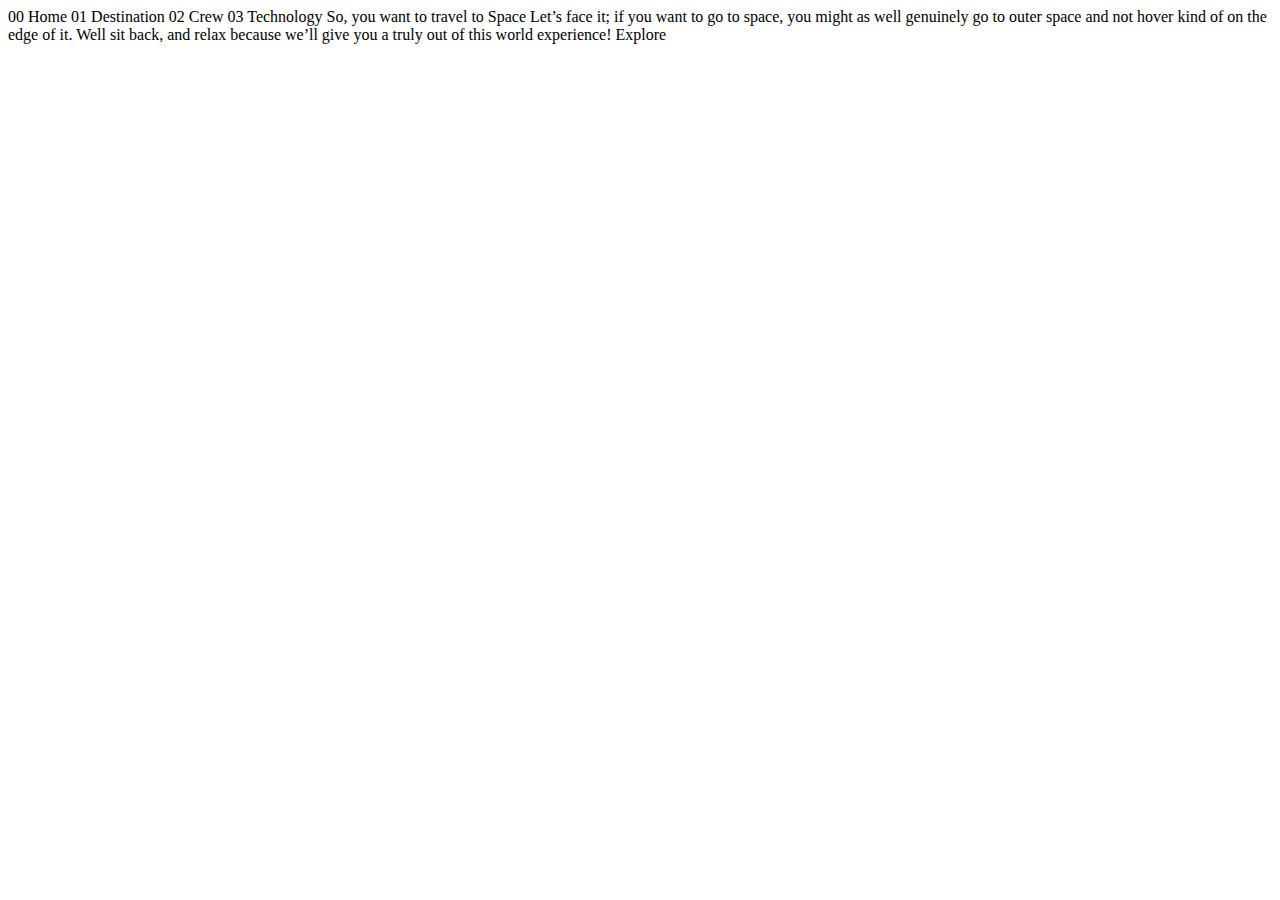
<file: index.html>
<!DOCTYPE html>
<html lang="en">
<head>
  <meta charset="UTF-8">
  <meta name="viewport" content="width=device-width, initial-scale=1.0">

  <link rel="icon" type="image/png" sizes="32x32" href="./assets/favicon-32x32.png">
  
  <title>Frontend Mentor | Space tourism website</title>
</head>
<body>

  00 Home
  01 Destination
  02 Crew
  03 Technology

  So, you want to travel to
  Space
  Let’s face it; if you want to go to space, you might as well genuinely go to 
  outer space and not hover kind of on the edge of it. Well sit back, and relax 
  because we’ll give you a truly out of this world experience! 

  Explore

</body>
</html>
</file>
